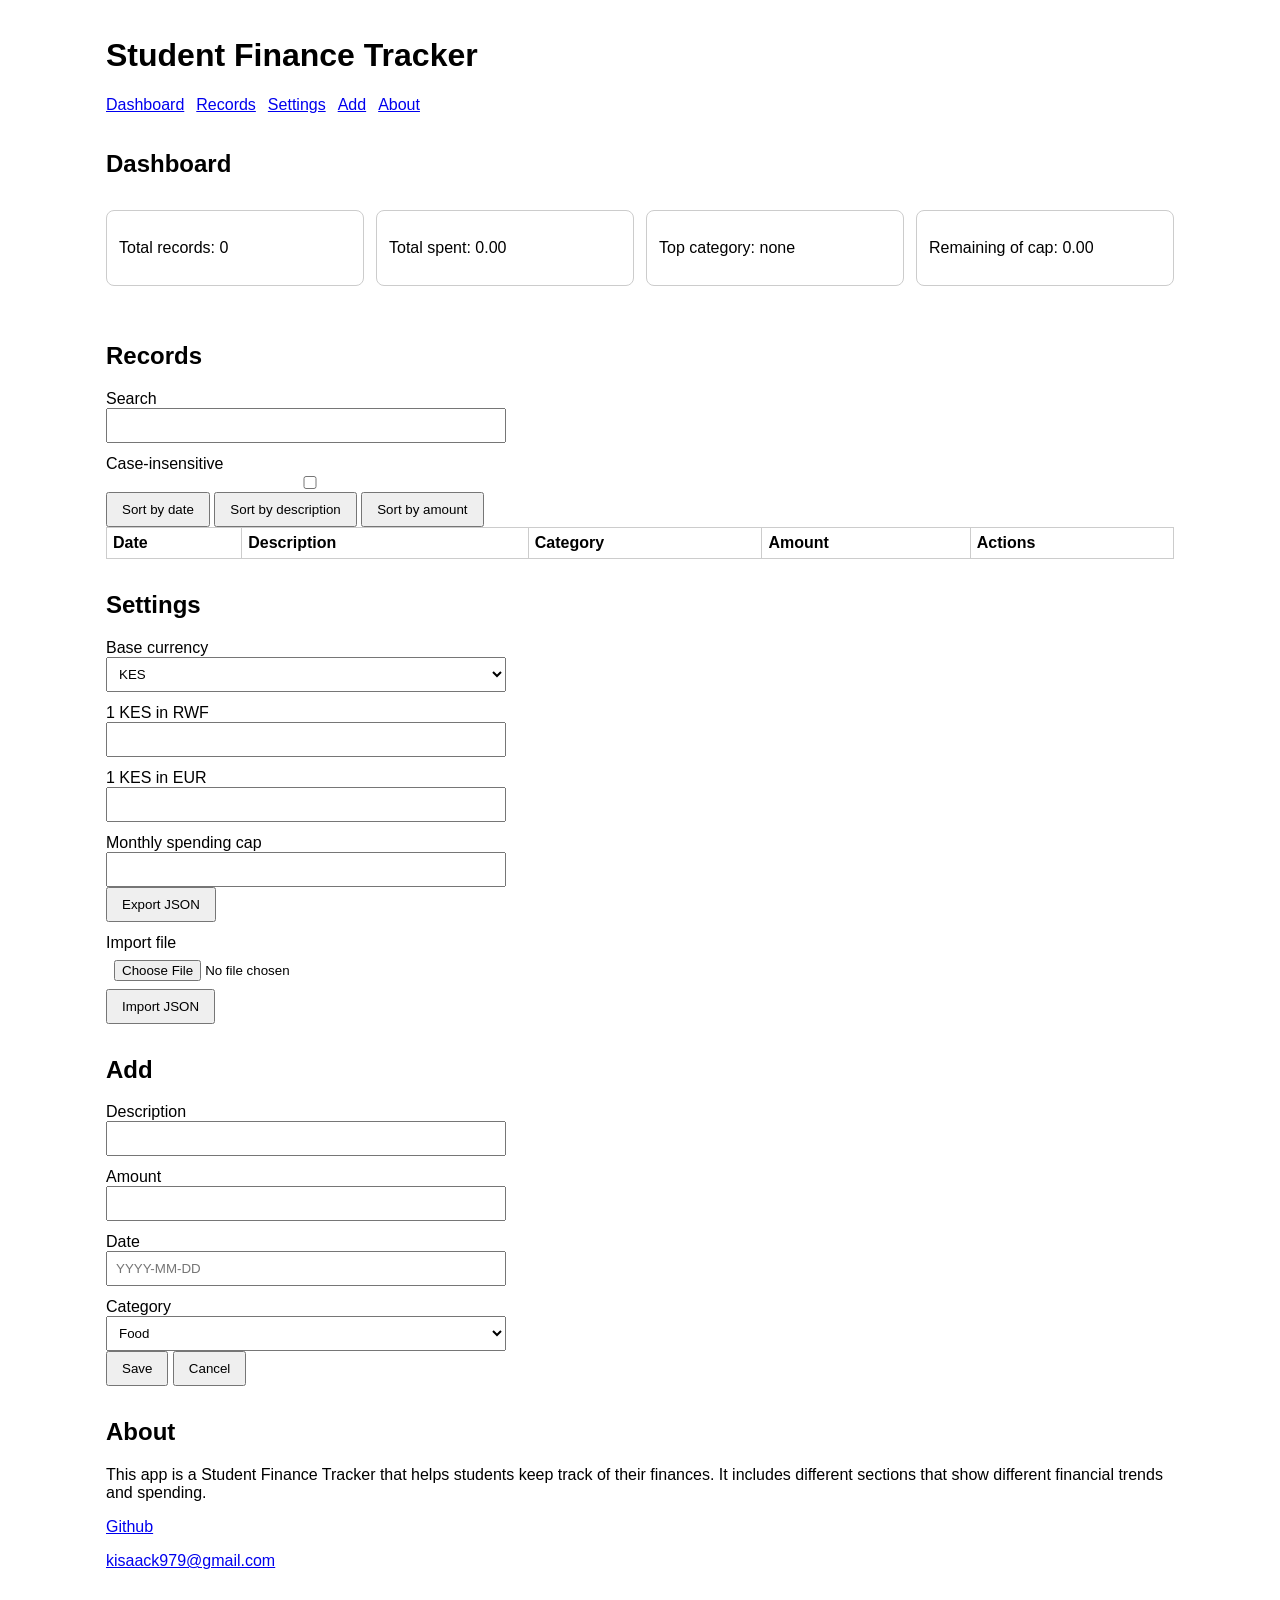
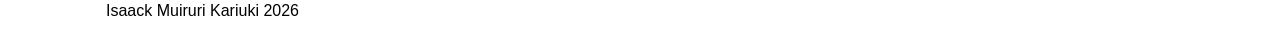
<file: index.html>
<!DOCTYPE html>
<html lang="en">
<head>
    <meta charset="UTF-8">
    <title>Student Finance Tracker</title>
    <link rel="stylesheet" href="styles/main.css">
    <meta name="viewport" content="width=device-width, initial-scale=1">
</head>
<body>
    <a href="#main" class="skip-link">Skip to content</a>
    <header>
        <h1>Student Finance Tracker</h1>
        <nav>
            <ul>
                <li><a href="#dashboard">Dashboard</a></li>
                <li><a href="#records">Records</a></li>
                <li><a href="#settings">Settings</a></li>
                <li><a href="#add">Add</a></li>
                <li><a href="#about">About</a></li>
            </ul>
        </nav>
    </header>
    <main id="main">
        <div id="status" role="status" aria-live="polite"></div>
            <section id="dashboard">
                <h2>Dashboard</h2>
                <div class="stat">
                    <p>Total records: <span id="stat-count">0</span></p>
                </div>
                <div class="stat">
                    <p>Total spent: <span id="stat-total">0</span></p>
                </div>
                <div class="stat">
                    <p>Top category: <span id="stat-top">0</span></p>
                </div>
                <div class="stat">
                    <p>Remaining of cap: <span id="stat-remaining">0</span></p>
                </div>
                    <div id="chart"></div>
            </section>
            <section id="records">
                <h2>Records</h2>
                <label for="search">Search</label>
                <input type="text" id="search">

                <label for="case-insensitive">Case-insensitive</label>
                <input type="checkbox" id="case-insensitive">

                <button type="button" id="sort-date">Sort by date</button>
                <button type="button" id="sort-desc">Sort by description</button>
                <button type="button" id="sort-amount">Sort by amount</button>
                <div class="table-wrap">
                <table>
                    <thead>
                        <tr>
                            <th>Date</th>
                            <th>Description</th>
                            <th>Category</th>
                            <th>Amount</th>
                            <th>Actions</th>
                        </tr>
                    </thead>
                    <tbody id="records-body"></tbody>
                </table>
                </div>
            </section>
            <section id="settings">
                <h2>Settings</h2>
                <label for="base-currency">Base currency</label>
                <select id="base-currency" name="Base-currency">
                    <option value="KES">KES</option>
                    <option value="EUR">EUR</option>
                    <option value="RWF">RWF</option>
                </select>
                
                <label for="rate-rwf">1 KES in RWF</label>
                <input type="text" inputmode="decimal" id="rate-rwf">

                <label for="rate-eur">1 KES in EUR</label>
                <input type="text" inputmode="decimal" id="rate-eur">

                <label for="cap">Monthly spending cap</label>
                <input type="text" inputmode="decimal" id="cap">

                <button type="button" id="export-btn">Export JSON</button>

                <label for="import-file">Import file</label>
                <input type="file" id="import-file" accept=".json">
                <button type="button" id="import-btn">Import JSON</button>
                </section>
            <section id="add">
                <h2>Add</h2>
                <form id="record-form">
                    <label for="description">Description</label>
                    <input type="text" id="description" name="description">
                    <span id="description-error" class="error"></span>

                    <label for="amount">Amount</label>
                    <input type="text" inputmode="decimal" id="amount" name="amount">
                    <span id="amount-error" class="error"></span>

                    <label for="date">Date</label>
                    <input type="text" id="date" name="date" placeholder="YYYY-MM-DD">
                    <span id="date-error" class="error"></span>

                    <label for="category">Category</label>
                    <select id="category" name="category">
                        <option value="Food">Food</option>
                        <option value="Transport">Transport</option>
                        <option value="Entertainment">Entertainment</option>
                        <option value="Fees">Fees</option>
                        <option value="Books">Books</option>
                        <option value="Other">Other</option>
                    </select>
                    <span id="category-error" class="error"></span>
                    <button type="submit">Save</button>
                    <button type="button" id="cancel-edit">Cancel</button>
                </form>
            </section>
            <section id="about">
                <h2>About</h2>
                <p>This app is a Student Finance Tracker that helps students keep track of their finances. It includes different sections that show different financial trends and spending.</p>
                <p><a href="https://github.com/ikariuki-crypto">Github</a></p>
                <p><a href="mailto:kisaack979@gmail.com">kisaack979@gmail.com</a></p>
                
            </section>
    </main>
    <footer>
        Isaack Muiruri Kariuki
        2026
    </footer>
<script type="module" src="scripts/app.js"></script>
</body>
</html>
</file>
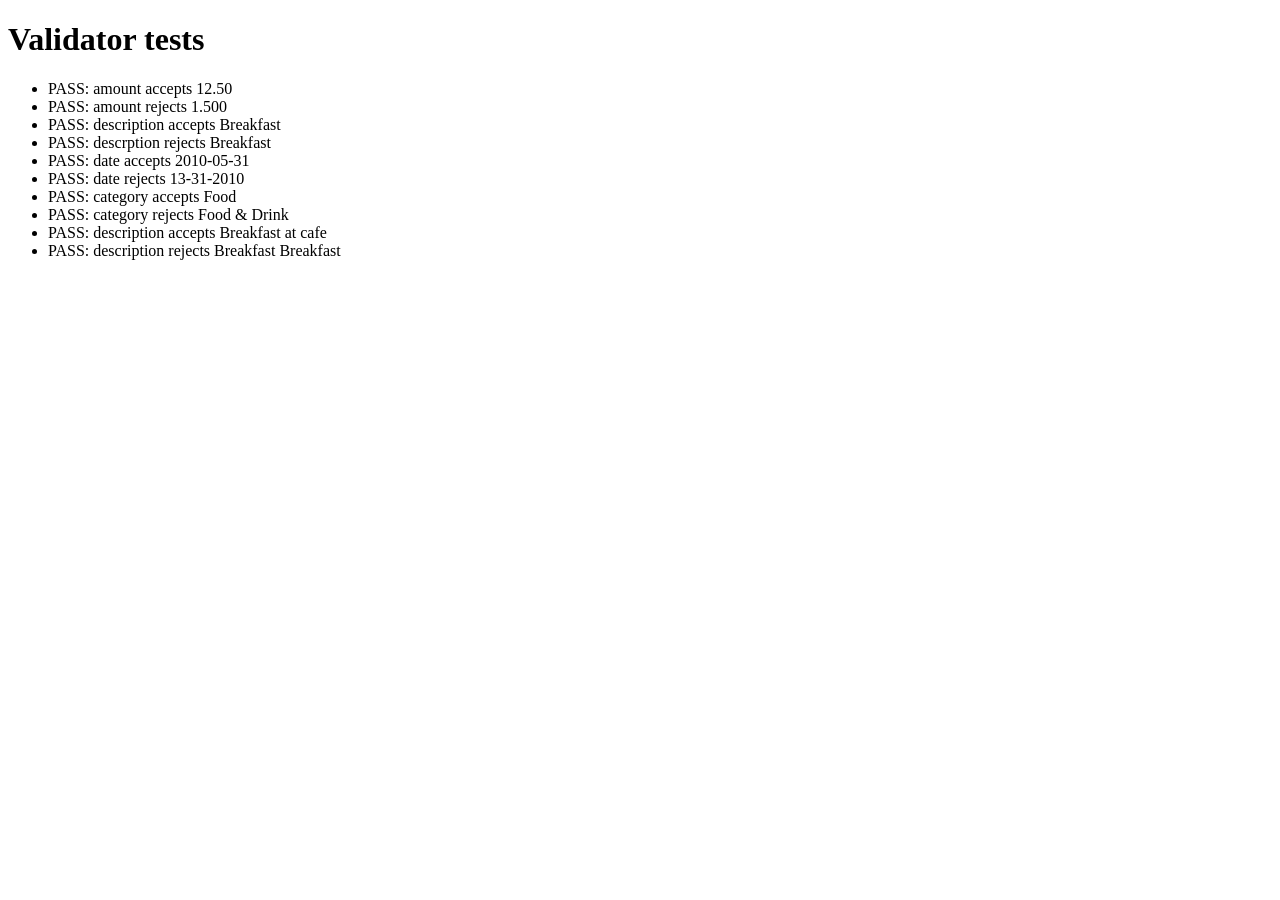
<file: tests.html>
<!DOCTYPE html>
<html lang="en">
<head>
    <meta charset="UTF-8">
    <title>Tests</title>
</head>
<body>
    <h1>Validator tests</h1>
    <ul id="results"></ul>
    <script type="module">
        import{ isValidAmount, isValidDescription, isValidDate, isValidCategory, hasNoDuplicateWords} from "./scripts/validators.js";
        function check(name, actual, expected) {
            const li = document.createElement("li");
            li.textContent = (actual === expected ? "PASS: " : "FAIL: ") + name;
            document.querySelector("#results").appendChild(li);
        }
        check("amount accepts 12.50", isValidAmount("12.50"), true);
        check("amount rejects 1.500", isValidAmount("1.500"), false);

        check("description accepts Breakfast", isValidDescription("Breakfast"), true);
        check("descrption rejects Breakfast ", isValidDescription("Breakfast "), false);

        check("date accepts 2010-05-31", isValidDate("2010-05-31"), true);
        check("date rejects 13-31-2010", isValidDate("13-31-2010"), false);

        check("category accepts Food", isValidCategory("Food"), true);
        check("category rejects Food & Drink", isValidCategory("Food & Drink"), false);

        check("description accepts Breakfast at cafe", hasNoDuplicateWords("Breakfast at cafe"), true);
        check("description rejects Breakfast Breakfast", hasNoDuplicateWords("Breakfast Breakfast"), false);
    </script>
</body>
</html>
</file>
<file: styles/main.css>
*  {
    box-sizing :border-box;
}
body {
    font-family: Arial, sans-serif;
    margin: 0;
    padding: 16px;
}
nav ul {
    display: flex;
    flex-wrap: wrap;
    gap: 12px;
    list-style: none;
    padding: 0;
}
.stat {
    border: 1px solid #ccc;
    border-radius: 8px;
    padding: 12px;
    margin-bottom: 12px;
}
label {
    display: block;
    margin-top: 12px;
}
input, select {
    display: block;
    width: 100%;
    padding: 8px;
}
.skip-link {
    position: absolute;
    left: -9999px;
}
.skip-link:focus {
    left: 8px;
    top: 8px;
    background: white;
    padding: 8px;
}
:focus-visible {
    outline: 3px solid blue;
    outline-offset: 2px;
}
.error {
    color: red;
    font-size: 0.9em;
    display: block;
}
section {
    margin-bottom: 32px;
}

.table-wrap {
    overflow-x: auto;
}

table {
    border-collapse: collapse;
    width: 100%;
}
th, td {
    border: 1px solid #ccc;
    padding: 6px;
    text-align: left;
}
button {
    padding: 8px 14px;
    cursor: pointer;
    transition: background-color 0.2s;
}
button:hover {
    background-color: #ddd;
}
/*Tablet,768px: stats in a row, inputs capped*/
@media (min-width: 768px) {
    #dashboard {
        display: flex;
        flex-wrap: wrap;
        gap: 12px;
    }
    .stat {
        flex: 1 1 200px;
    }
    #dashboard h2, #chart {
        flex-basis: 100%;
    }
    input, select {
        max-width: 400px;
    }
}
/*Desktop, 1024px:center the page*/
@media (min-width: 1024px) {
    body {
        max-width: 1100px;
        margin: 0 auto;
    }
}
</file>
